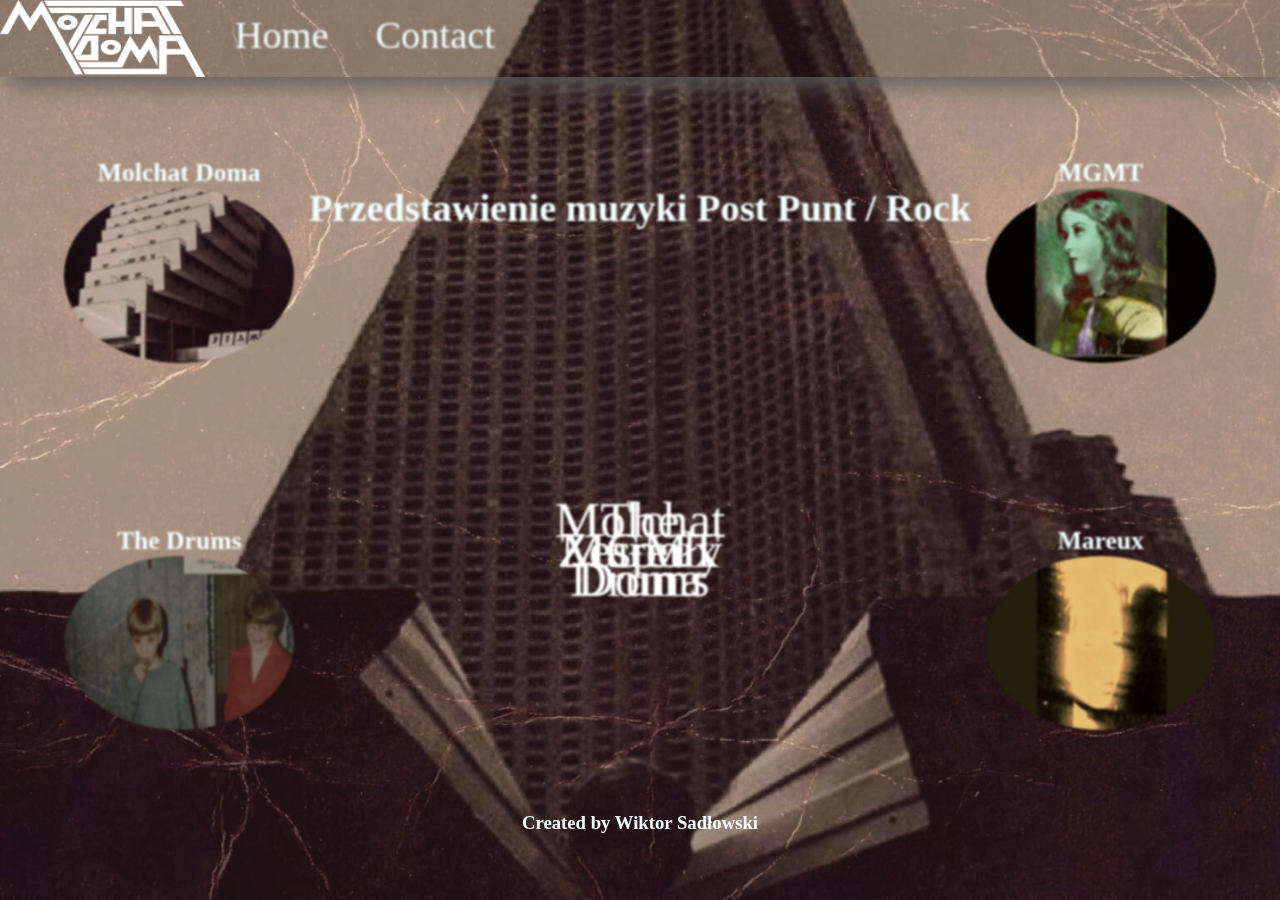
<file: index.html>
<!DOCTYPE html>
<html lang="en">
<head>
    <meta charset="UTF-8">
    <meta name="viewport" content="width=device-width, initial-scale=1.0, maximum-scale=5.0, minimum-scale=1.0">
    <title>Document</title>
    <link rel="stylesheet" href="index.css">
    
</head>
<body>
    <div class="container">
    <header>
        <img id="logo"src="logo.webp" alt="logo">
        <menu>
        <li class="nav"><a href="index.html">Home</a></li>
        <li class="nav"><a href="contact.html">Contact</a></li>
    </menu>
    </header>
    <main>
        <section> 
        <h1 id="tytul">Przedstawienie muzyki
            Post Punt / Rock</h1>
          <div class="morphing">
            <div class="word">Zespoły</div>
            <div class="word">MGMT</div>
            <div class="word">Molchat Doma</div>
            <div class="word">Mareux</div>
            <div class="word">The Drums</div>
          </div>
        </section>
        <aside id="asid1">
        <article id="sit1">
            <h4>Molchat Doma</h4>
            <img id="img1.1"  src="1.1.webp" alt="zdjecie z linkiem do strony o Molchat Doma">
            
        </article>
        <article id="sit2">
            <h4>The Drums</h4>
            <img id="img1.2"  src="1.2.webp" alt="zdjecie z linkiem do strony o The Drums">
            
        </article>
        </aside>
        <aside id="asid2">
        <article id="sit3">
            <h4>MGMT</h4>
            <img id="img2.1"  src="2.1.webp" alt="zdjecie z linkiem do strony o MGMT">
            
        </article>
        <article id="sit4">
            <h4>Mareux</h4>
            <img id="img2.2" src="2.2.webp" alt="zdjecie z linkiem do strony o mareux">
            
        </article>
        </aside>
    </main>
    <footer>
        <h3 id="stopka">Created by Wiktor Sadłowski</h3>
    </footer>
</div>
    <script defer src="index.js"></script>
</body>
</html>
</file>
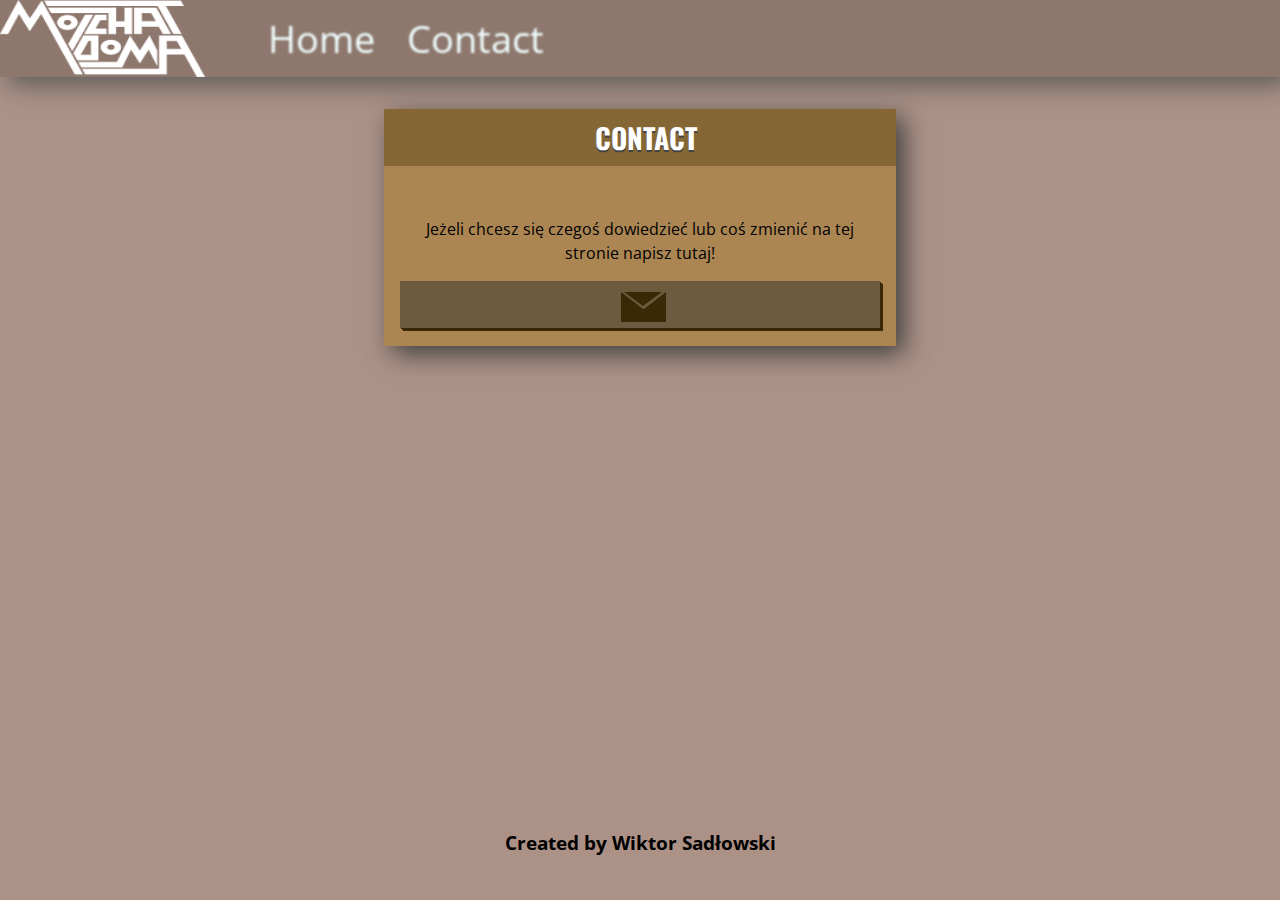
<file: contact.html>
<!DOCTYPE html>
<html lang="en">
<head>
    <meta charset="UTF-8">
    <meta name="viewport" content="width=device-width, initial-scale=1.0">
    <title>sit1</title>
    <link rel="stylesheet" href="contact.css">
</head>
<body>
    <div class="container">
    <header><img id="logo"src="logo.webp" alt="logo">
        <menu>
        <li class="nav"><a href="index.html">Home</a></li>
        <li class="nav"><a href="contact.html">Contact</a></li>
    </menu></header>
    <main>
        <section id="contact">
            <div class="sectionheader">	<h1>CONTACT</h1></div>
            <article>
            <p>Jeżeli chcesz się czegoś dowiedzieć lub coś zmienić na tej stronie napisz tutaj!</p>
                
                    <label for="checkcontact" class="contactbutton"><div class="mail"></div></label><input id="checkcontact" type="checkbox">
            
                    <form action="" method="post" class="contactform">
                        <p class="input_wrapper"><input type="text" name="imie" value=""  id ="contact_nom"><label for="contact_nom">IMIE</label></p>
                        <p class="input_wrapper"><input type="text" name="email" value=""  id ="contact_email"><label for="contact_email">EMAIL</label></p>
                        <p class="input_wrapper"><input type="text" name="sprawa" value=""  id ="contact_sujet"><label for="contact_sujet">SPRAWA</label></p>
                        <p class="textarea_wrapper"><textarea name="contact_message" id="contact_message"></textarea></p>
                        <p class="submit_wrapper"><input type="submit" value="Submit"></p>			
                    </form>
            </article>
        </section>
    </main>
    <footer>
        <h3 id="stopka">Created by Wiktor Sadłowski</h3>
    </footer>
</div>
</body>
</html>
</file>
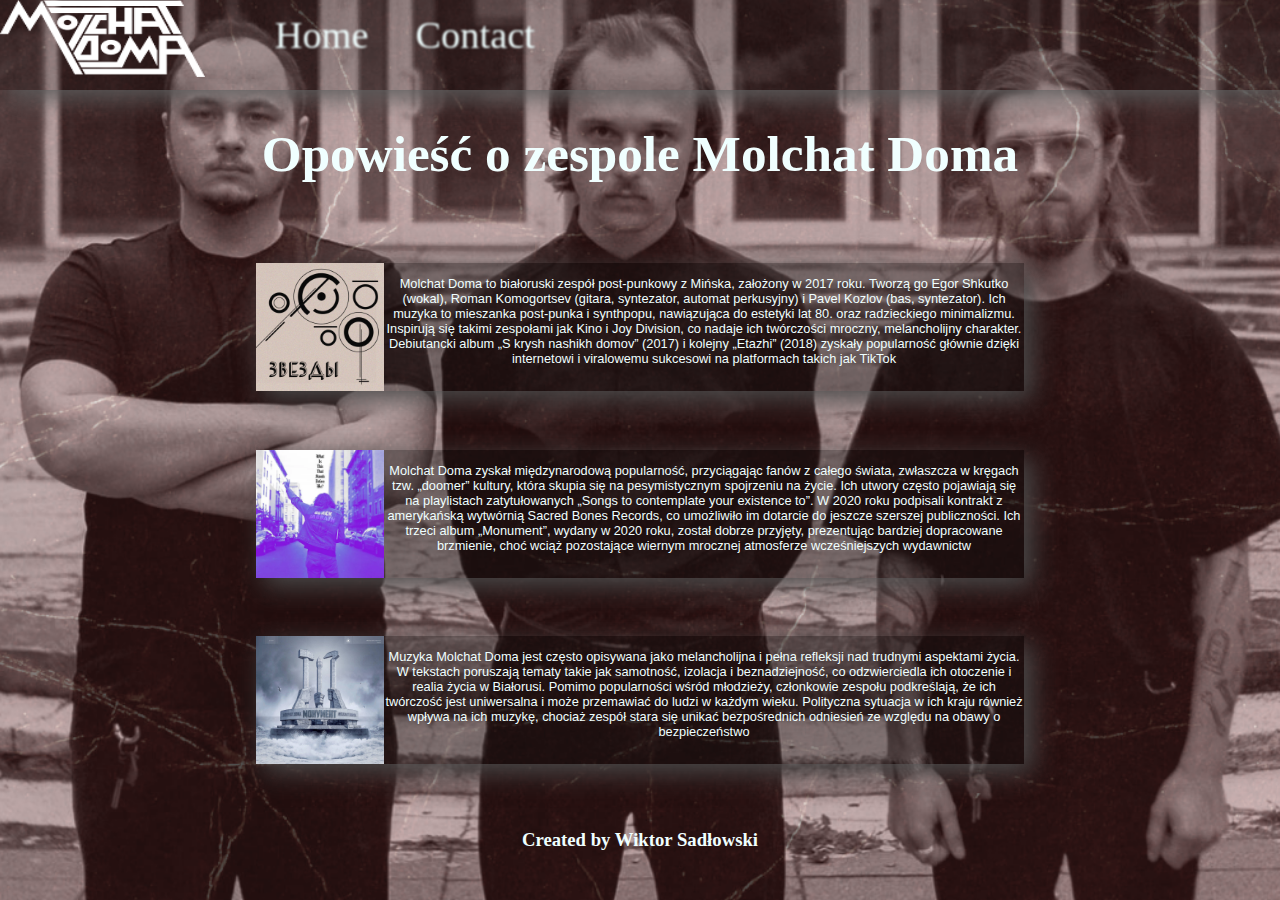
<file: sit1.html>
<!DOCTYPE html>
<html lang="en">
<head>
    <meta charset="UTF-8">
    <meta name="viewport" content="width=device-width, initial-scale=1.0">
    <title>Molchat Doma</title>
    <link rel="stylesheet" href="sit1.css">
</head>
<body>
    <div class="container">
    <header><img id="logo"src="logo.webp" alt="logo">
        <menu>
        <li class="nav"><a href="index.html">Home</a></li>
        <li class="nav"><a href="contact.html">Contact</a></li>
    </menu></header>
    <main>
        <h1>Opowieść o zespole Molchat Doma</h1>
        <section>
            <img src="MolchatDoma1.png" alt="cover albumu zvezdy">
            <p>Molchat Doma to białoruski zespół post-punkowy z Mińska, założony w 2017 roku. Tworzą go Egor Shkutko (wokal), Roman Komogortsev (gitara, syntezator, automat perkusyjny) i Pavel Kozlov (bas, syntezator). Ich muzyka to mieszanka post-punka i synthpopu, nawiązująca do estetyki lat 80. oraz radzieckiego minimalizmu. Inspirują się takimi zespołami jak Kino i Joy Division, co nadaje ich twórczości mroczny, melancholijny charakter. Debiutancki album „S krysh nashikh domov” (2017) i kolejny „Etazhi” (2018) zyskały popularność głównie dzięki internetowi i viralowemu sukcesowi na platformach takich jak TikTok​</p>
        </section>
        <section>
            <img src="MolchatDoma2.webp" alt="cover albumu Heaven and Hell">
            <p>Molchat Doma zyskał międzynarodową popularność, przyciągając fanów z całego świata, zwłaszcza w kręgach tzw. „doomer” kultury, która skupia się na pesymistycznym spojrzeniu na życie. Ich utwory często pojawiają się na playlistach zatytułowanych „Songs to contemplate your existence to”. W 2020 roku podpisali kontrakt z amerykańską wytwórnią Sacred Bones Records, co umożliwiło im dotarcie do jeszcze szerszej publiczności. Ich trzeci album „Monument”, wydany w 2020 roku, został dobrze przyjęty, prezentując bardziej dopracowane brzmienie, choć wciąż pozostające wiernym mrocznej atmosferze wcześniejszych wydawnictw</p>
        </section>
        <section>
            <img src="MolchatDoma3.png" alt="cover albumu Monument">
            <p>Muzyka Molchat Doma jest często opisywana jako melancholijna i pełna refleksji nad trudnymi aspektami życia. W tekstach poruszają tematy takie jak samotność, izolacja i beznadziejność, co odzwierciedla ich otoczenie i realia życia w Białorusi. Pomimo popularności wśród młodzieży, członkowie zespołu podkreślają, że ich twórczość jest uniwersalna i może przemawiać do ludzi w każdym wieku. Polityczna sytuacja w ich kraju również wpływa na ich muzykę, chociaż zespół stara się unikać bezpośrednich odniesień ze względu na obawy o bezpieczeństwo​</p>
        </section>
    </main>
    <footer><h3>Created by Wiktor Sadłowski</h3></footer>
</div>
</body>
</html>
</file>
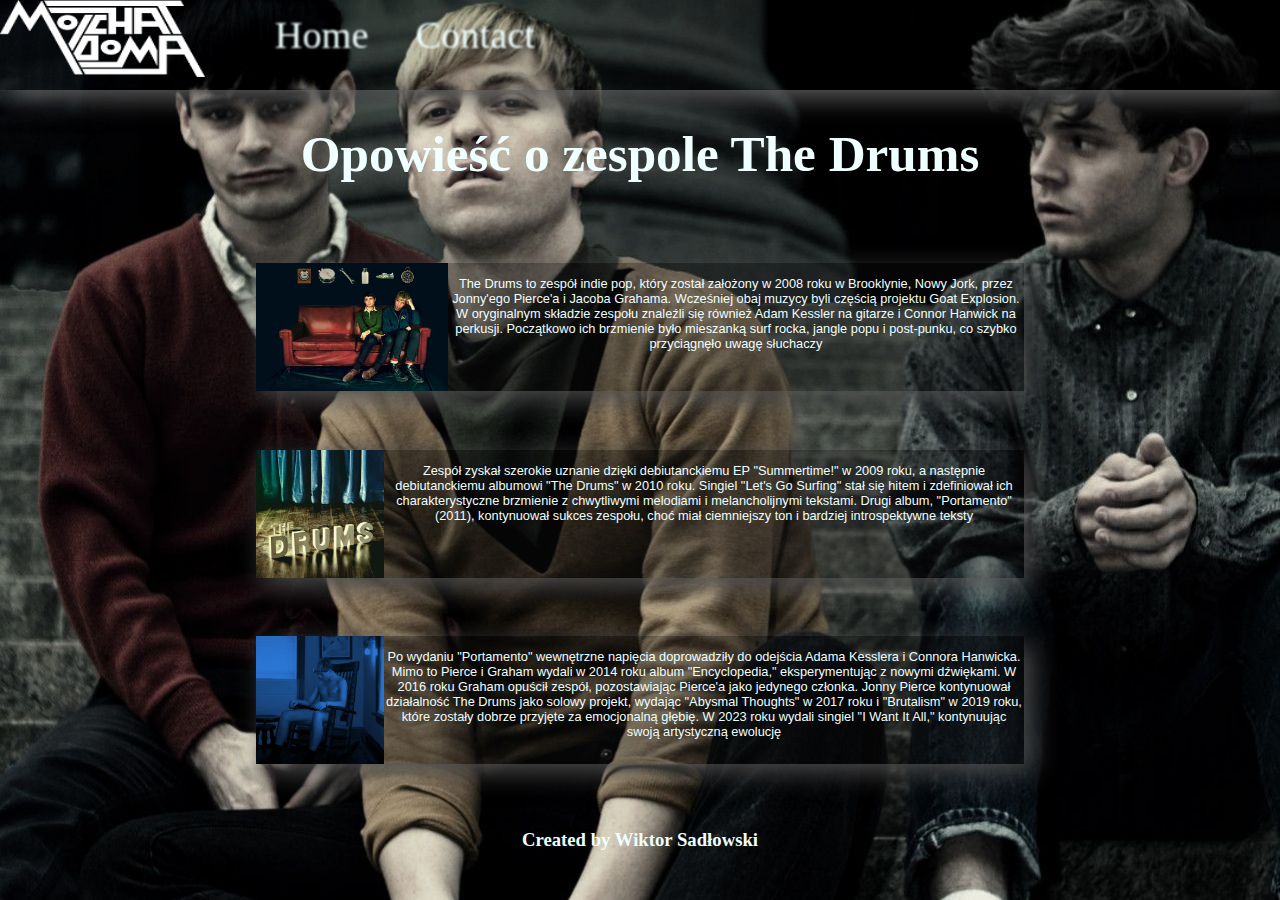
<file: sit2.html>
<!DOCTYPE html>
<html lang="en">
<head>
    <meta charset="UTF-8">
    <meta name="viewport" content="width=device-width, initial-scale=1.0">
    <title>The Drums</title>
    <link rel="stylesheet" href="sit2.css">
</head>
<body>
    <div class="container">
        <header><img id="logo"src="logo.webp" alt="logo">
            <menu>
            <li class="nav"><a href="index.html">Home</a></li>
            <li class="nav"><a href="contact.html">Contact</a></li>
        </menu></header>
    <main>
        <h1>Opowieść o zespole The Drums</h1>
        <section>
            <img src="TheDrums1.webp" alt="cover albumu Encyclopedia">
            <p>The Drums to zespół indie pop, który został założony w 2008 roku w Brooklynie, Nowy Jork, przez Jonny'ego Pierce'a i Jacoba Grahama. Wcześniej obaj muzycy byli częścią projektu Goat Explosion. W oryginalnym składzie zespołu znaleźli się również Adam Kessler na gitarze i Connor Hanwick na perkusji. Początkowo ich brzmienie było mieszanką surf rocka, jangle popu i post-punku, co szybko przyciągnęło uwagę słuchaczy​</p>
        </section>
        <section>
            <img src="TheDrums2.webp" alt="cover albumu The Drums">
            <p>Zespół zyskał szerokie uznanie dzięki debiutanckiemu EP "Summertime!" w 2009 roku, a następnie debiutanckiemu albumowi "The Drums" w 2010 roku. Singiel "Let's Go Surfing" stał się hitem i zdefiniował ich charakterystyczne brzmienie z chwytliwymi melodiami i melancholijnymi tekstami. Drugi album, "Portamento" (2011), kontynuował sukces zespołu, choć miał ciemniejszy ton i bardziej introspektywne teksty​</p>
        </section>
        <section>
            <img src="TheDrums3.webp" alt="cover albumu Jonny">
            <p>Po wydaniu "Portamento" wewnętrzne napięcia doprowadziły do odejścia Adama Kesslera i Connora Hanwicka. Mimo to Pierce i Graham wydali w 2014 roku album "Encyclopedia," eksperymentując z nowymi dźwiękami. W 2016 roku Graham opuścił zespół, pozostawiając Pierce'a jako jedynego członka. Jonny Pierce kontynuował działalność The Drums jako solowy projekt, wydając "Abysmal Thoughts" w 2017 roku i "Brutalism" w 2019 roku, które zostały dobrze przyjęte za emocjonalną głębię. W 2023 roku wydali singiel "I Want It All," kontynuując swoją artystyczną ewolucję</p>
        </section>
    </main>
    <footer><h3>Created by Wiktor Sadłowski</h3></footer>
</div>
</body>
</html>
</file>
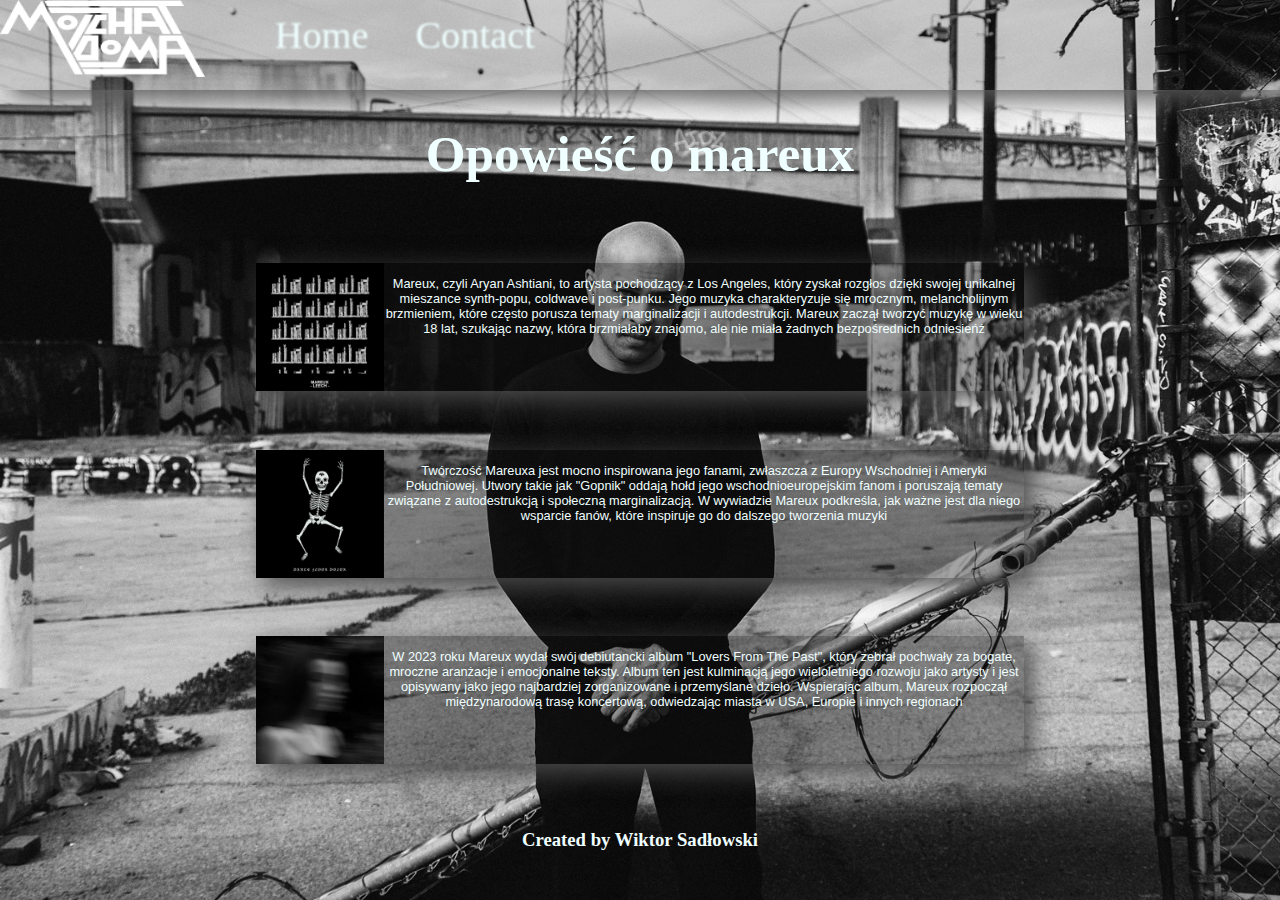
<file: sit4.html>
<!DOCTYPE html>
<html lang="en">
<head>
    <meta charset="UTF-8">
    <meta name="viewport" content="width=device-width, initial-scale=1.0">
    <title>mareux</title>
    <link rel="stylesheet" href="sit4.css">
</head>
<body>
    <div class="container">
        <header><img id="logo"src="logo.webp" alt="logo">
            <menu>
            <li class="nav"><a href="index.html">Home</a></li>
            <li class="nav"><a href="contact.html">Contact</a></li>
        </menu></header>
    <main>
        <h1>Opowieść o mareux</h1>
        <section>
            <img src="mareux3.webp" alt="cover singla Leech">
            <p>Mareux, czyli Aryan Ashtiani, to artysta pochodzący z Los Angeles, który zyskał rozgłos dzięki swojej unikalnej mieszance synth-popu, coldwave i post-punku. Jego muzyka charakteryzuje się mrocznym, melancholijnym brzmieniem, które często porusza tematy marginalizacji i autodestrukcji. Mareux zaczął tworzyć muzykę w wieku 18 lat, szukając nazwy, która brzmiałaby znajomo, ale nie miała żadnych bezpośrednich odniesieńż</p>
        </section>
        <section>
            <img src="mareux2.webp" alt="cover singla Dance Floor Donor">
            <p>Twórczość Mareuxa jest mocno inspirowana jego fanami, zwłaszcza z Europy Wschodniej i Ameryki Południowej. Utwory takie jak "Gopnik" oddają hołd jego wschodnioeuropejskim fanom i poruszają tematy związane z autodestrukcją i społeczną marginalizacją. W wywiadzie Mareux podkreśla, jak ważne jest dla niego wsparcie fanów, które inspiruje go do dalszego tworzenia muzyki</p>
        </section>
        <section>
            <img src="mareux1.webp" alt="cover albumu Lovers from the Past">
            <p>W 2023 roku Mareux wydał swój debiutancki album "Lovers From The Past", który zebrał pochwały za bogate, mroczne aranżacje i emocjonalne teksty. Album ten jest kulminacją jego wieloletniego rozwoju jako artysty i jest opisywany jako jego najbardziej zorganizowane i przemyślane dzieło. Wspierając album, Mareux rozpoczął międzynarodową trasę koncertową, odwiedzając miasta w USA, Europie i innych regionach</p>
        </section>
    </main>
    <footer><h3>Created by Wiktor Sadłowski</h3></footer>
</div>
</body>
</html>
</file>
<file: index.css>
.container{
text-align: center;
background-image: url(index.png);
background-size: cover;
background-repeat: no-repeat;
background-position: center;
display: grid; 
grid-template-columns: 0.6fr 1.5fr 0.6fr; 
grid-template-rows: 0.4fr 5fr 0.6fr; 
grid-template-areas: 
  "head head head"
  "main main main"
  "foot foot foot"; 
  list-style-type: none;
  min-height: 100vh;
}
body{
    margin:0px;
    color: azure;
    height: 100%;
}
header{
  grid-area: head;
  width: 100%;
  display: flex;
  justify-content: left;
  flex-direction: row;
  background-color: #0000002c;
  box-shadow: 8px 8px 24px 0px rgb(92, 92, 92);
}
menu{
display: flex;
  flex-direction: row;
  margin: 0;
  justify-content: flex-end;
}
.nav{
  display: flex;
  align-items: center;
  justify-content: center;
  width: 12vw;
  height: 3vw;
  color: azure;
  margin-top: 1vw;
}
#logo{
  height: 6vw;
  width: 16%;
  border-radius: 0%;
  margin: 0;
  justify-content: flex-end;
  filter: blur(0px);
}
main{
    display: grid;
    grid-template-columns: 0.6fr 3fr 0.6fr; 
    grid-template-rows: 1fr 1fr; 
    grid-template-areas: 
    "asid1 sec asid2"
    "asid1 sec asid2"; 
    grid-area: main;
}
h1{
  filter: blur(1px);
  font-size: 3vw;
}
footer{
    grid-area: foot;
    height: 100%;
    filter: blur(0.7px);
}
h4{
  filter: blur(1px);
  font-size: 2vw;
}
#asid1{
    grid-area: asid1;
}
#asid2{
    grid-area: asid2;
}
section{
    grid-area: sec;
    display: flex;
    justify-content:space-around;
    flex-direction: column;
    
}
aside{
    display: flex;
    flex-direction: column;
    justify-content: space-around;
    height: 100%;
}
article{
    display: flex;
    flex-direction: column;
    height: 16vw;
    width: 18vw;
}

img{
    display: flex;
    height: 100%;
    width: 100%;
    border-radius: 50%;
    filter: blur(1px);
}

a{
    filter: blur(1px);
    font-size:3vw;
    width: 100%;
    height: 100%;
    text-decoration:none;
    color: azure;
}
a::before{
  content: "";
  position: absolute;
  display: block;
  width: 90%;
  height: 2px;
  top: 3.5vw;
  left: 5%;
  background-color: #ffffff;
  transform: scaleX(0);
  transition: transform 0.3s ease;
}
a:hover::before{
  transform: scaleX(1);
}

  *, *::before, *::after {
    padding: 0;
    margin: 0 auto;
    box-sizing: border-box;
  }
  
  body {
    font-family: "Roboto Slab", serif;
  }
  
  .morphing {
    position: relative;
    font-size: 4vw;
    background-color: #000;
    color: #fff;
    min-height: 20vw;
    filter: contrast(25) blur(1px);
  }
  
  .word {
    position: absolute;
    top: 40%;
    left: 50%;
    transform: translate(-50%, -50%);
    animation: word 16s infinite ease-in-out;
  }
  .word:nth-child(1) {
    animation-delay: -16s;
  }
  .word:nth-child(2) {
    animation-delay: -14s;
  }
  .word:nth-child(3) {
    animation-delay: -12s;
  }
  .word:nth-child(4) {
    animation-delay: -10s;
  }
  .word:nth-child(5) {
    animation-delay: -8s;
  }
  .word:nth-child(6) {
    animation-delay: -6s;
  }
  .word:nth-child(7) {
    animation-delay: -4s;
  }
  @keyframes word {
    0%, 5%, 100% {
      filter: blur(0px);
      opacity: 1;
    }
    20%, 80% {
      filter: blur(1em);
      opacity: 0;
    }
  }
#sit1:hover{
    transform: scale(1.1);
}
#sit2:hover{
    transform: scale(1.1);
}
#sit3:hover{
    transform: scale(1.1);
}
#sit4:hover{
    transform: scale(1.1);
}
footer{
  text-align: center;
  display: flex;
  align-content: end;
}
@media screen and (max-width:576px){
main{
  grid-template-columns: 1fr 2.2fr 1fr;
  grid-template-rows: 0.6fr 1fr 1fr; 
  grid-template-areas: 
    "sec sec sec"
    "asid1 null asid2"
    "asid1 null asid2";
  /* display: flex;
  flex-direction: column;
  justify-content: space-around; */
}
.container{
  grid-template-rows: 0.5fr 5fr 0.3fr; 
  /* background-color: rgb(66, 65, 65);
  background-image: none; */
  grid-template-rows: 0.6fr 6fr 0.6fr;
}
h1{
  margin-top: 2vw;
  font-size: 7vw;
  filter: blur(0px);
}
h4{
  filter: blur(0px);
  font-size: 4vw;
}
img{
  filter: blur(0px);
}
article{
  height: 35vw;
  width: 35vw;
}
.word {
  position: absolute;
  top: 50%;
  left: 50%;
  transform: translate(-50%, -50%);
  animation: word 16s infinite ease-in-out;
}
.morphing {
  position: relative;
  font-size: 8vw;
  background-color: #000;
  color: #fff;
  min-height: 15vw;
  filter: contrast(25) blur(1px);
}
.nav{
  margin: 3vw;
  width: 24vw;
  height: 16vw;
}
a{
  filter: blur(0px);
  font-size: 6vw;

}
#logo{
  margin-top: 2vw;
  height: 16vw;
  width: 28vw;
}
}
</file>
<file: contact.css>
@import url(https://fonts.googleapis.com/css?family=Oswald:400,700);
@import url(https://fonts.googleapis.com/css?family=Open+Sans);

.container{
  text-align: center;
  display: grid; 
  background-color: #ac9186;
  grid-template-columns: 0.6fr 1.5fr 0.6fr; 
  grid-template-rows: 0.4fr 5fr 0.6fr; 
  grid-template-areas: 
    "head head head"
    "main main main"
    "foot foot foot"; 
    list-style-type: none;
    min-height: 100vh;
  }
  body{
    margin: 0px;
  font-family: Open Sans ,sans-serif;
  line-height:1.5em;
}
main{
  grid-area: main;
}
footer{
  grid-area: foot;
}
#contact {
width: 40vw;
margin:2em auto;
background-color: #ab8653;
position: relative;
box-shadow: 8px 8px 24px 0px rgb(64, 64, 64);
}
#contact::after {
content: "";
display: block;
height: 2vw;
width: 90%;
left: 5%;
bottom: 0;
position: absolute;
-webkit-box-shadow: 0 5px 15px 0 rgba(0, 0, 0, 0.19);
box-shadow: 0 5px 15px 0 rgba(0, 0, 0, 0.19);
border-radius: 100%;
z-index: -1;
}
#contact article {
  padding: 1em;
}
#contact h1 {
background: #7b602dcb;
font-family: Oswald ,sans-serif;
font-size: 1.75em;
padding: 0.6em 0 0.6em 0.4em;
color: white;
text-shadow: 0 0.06em 0 #424242;
position: relative;
}
.contactbutton {
background: #5d513acb;
-webkit-box-shadow: 1px 1px 0 0 #3a2807,2px 2px 0 0 #3a2807,3px 3px 0 0 #3a2807;
box-shadow: 1px 1px 0 0 #3a2807,2px 2px 0 0 #3a2807,3px 3px 0 0 #3a2807;
text-align: center;
display: block;
width: 100%;
height: 10%;
margin-top: 1vw;
margin-bottom: 2px;
cursor: pointer;
}
.contactbutton:hover {
-webkit-box-shadow: 1px 1px 0 0 #3a2807,0px 0px 0 0 #3a2807,0px 0px 0 0 #3a2807;
box-shadow: 1px 1px 0 0 #3a2807,0px 0px 0 0 #3a2807,0px 0px 0 0 #3a2807;
margin-bottom: 0px;
}
.mail {
margin-top: 11px;
font-size: 15px;
display: inline-block;
border-top: 2em solid transparent;
border-left: 2.6em solid #3a2807;
height: 0;
width: 0;
position: relative;
}
.mail:before {
content: '';
top: -2.5em;
left: -2.95em;
display: block;
position: absolute;
border-top: 1.2em solid #3a2807;
border-left: 1.6em solid transparent;
border-right: 1.6em solid transparent;
border-bottom: 1em solid transparent;
font-size: 0.8em;
}
.mail::after {
display: block;
content: "";
position: absolute;
border-top: 2em solid transparent;
border-right: 2.6em solid #3a2807;
height: 0;
width: 0;
left: -2.18em;
bottom: 0;
}
#checkcontact{
position: absolute;
left: -9999px;
}
.contactform {
overflow: hidden;
max-height: 0px;
-webkit-transition: all linear 1s;
-moz-transition: all linear 1s;
-o-transition: all linear 1s;
-ms-transition: all linear 1s;
transition: all linear 1s;
}
#checkcontact:checked + .contactform {
max-height: 1000px;
}
.input_wrapper {
position: relative;
}
.textarea_wrapper textarea {
margin-top: 20px;
display: block;
width: 100%;
background: rgb(255, 255, 255);
box-shadow: 0 0 1px 0 #E4E4E4;
-webkit-box-sizing: border-box;
-moz-box-sizing: border-box;
box-sizing: border-box;
padding: 1em;
-webkit-transition: all 250ms ease;
-moz-transition: all 250ms ease;
-ms-transition: all 250ms ease;
-o-transition: all 250ms ease;
transition: all 250ms ease;
color: #ffffff;
}
.input_wrapper input[type="text"] {
margin-top: 1em;
display: block;
width: 100%;
-webkit-box-sizing: border-box;
-moz-box-sizing: border-box;
box-sizing: border-box;
padding: 1em;
-webkit-transition: all 250ms ease;
-moz-transition: all 250ms ease;
-ms-transition: all 250ms ease;
-o-transition: all 250ms ease;
transition: all 250ms ease;
color: #000000;
text-indent: 15%;
}
.input_wrapper input[type="text"]:focus {
outline: none;
text-indent: 0;
}
.input_wrapper label {
position: absolute;
left: 0;
top: 0;
height: 100%;
background: #45310ccb;
color: rgb(255, 255, 255);
font-family: Oswald ,sans-serif;
box-sizing: border-box;
width: 15%;
text-align: center;
line-height: 2.8em;
-webkit-transition: all 250ms ease;
-moz-transition: all 250ms ease;
-ms-transition: all 250ms ease;
-o-transition: all 250ms ease;
transition: all 250ms ease;
}
.input_wrapper input[type="text"]:focus + label {
left: 85%;
}
.textarea_wrapper textarea {
margin-top: 20px;
display: block;
width: 100%;
  min-height:150px;
background: white;
box-shadow: 0 0 1px 0 #E4E4E4;
-webkit-box-sizing: border-box;
-moz-box-sizing: border-box;
box-sizing: border-box;
padding: 1em;
-webkit-transition: all 250ms ease;
-moz-transition: all 250ms ease;
-ms-transition: all 250ms ease;
-o-transition: all 250ms ease;
transition: all 250ms ease;
color: #000000;
}
.textarea_wrapper textarea:focus {
outline: none;
}
.submit_wrapper {
text-align: center;
}
.submit_wrapper input {
text-align: center;
display: inline-block;
width: 40%;
height: 50px;
margin-top: 1em;
margin-bottom: 6px;
cursor: pointer;
background: #45310ccb;
color: white;
font-family: Oswald ,sans-serif;
font-size: 1em;
border: none;
-webkit-box-shadow: 1px 1px 0 0 #3a2807,2px 2px 0 0 #3a2807,3px 3px 0 0 #3a2807;
box-shadow: 1px 1px 0 0 #3a2807,2px 2px 0 0 #3a2807,3px 3px 0 0 #3a2807;
-webkit-appearance: none;
  -webkit-transition: all 250ms ease;
-moz-transition: all 250ms ease;
-ms-transition: all 250ms ease;
-o-transition: all 250ms ease;
transition: all 250ms ease;
}
.submit_wrapper input:hover {
-webkit-box-shadow: 1px 1px 0 0 #835a20,0px 0px 0 0 #3a2807,0px 0px 0 0 #3a2807;
box-shadow: 1px 1px 0 0 #3a2807,0px 0px 0 0 #3a2807,0px 0px 0 0 #3a2807;
margin-top: 22px;
margin-left: 2px;
margin-bottom: 0px;
}

@media (max-width: 500px){
#contact {
width: 100%;
}
  .input_wrapper label {
line-height: 3.5em;
font-size: 0.8em;
}
}
header{
  grid-area: head;
  width: 100%;
  display: flex;
  justify-content: left;
  flex-direction: row;
  background-color: #0000002c;
  box-shadow: 8px 8px 24px 0px rgb(92, 92, 92);
}
menu{
display: flex;
  flex-direction: row;
  margin: 0;
  justify-content: flex-end;
}
.nav{
  display: flex;
  align-items: center;
  justify-content: center;
  width: 12vw;
  height: 3vw;
  color: azure;
  margin-top: 2vw;

}
#logo{
  height: 6vw;
  width: 16%;
  border-radius: 0%;
  margin: 0;
  justify-content: flex-end;
  filter: blur(0px);
}
a{
  filter: blur(1px);
  font-size:3vw;
  width: 100%;
  height: 100%;
  text-decoration:none;
  color: azure;
}
a::before{
content: "";
position: absolute;
display: block;
width: 90%;
height: 2px;
top: 3.5vw;
left: 5%;
background-color: #ffffff;
transform: scaleX(0);
transition: transform 0.3s ease;
}
a:hover::before{
transform: scaleX(1);
}
@media screen and (max-width:576px){
  .nav{
      width: 24vw;
      margin-top: 8vw;
      height: 16vw;
    }
    a{
      filter: blur(0px);
      font-size: 6vw;
    
    }
    #logo{
      margin-top: 2vw;
      height: 16vw;
      width: 28vw;
    }
    h1{
      margin-top: 6vw;
      font-size: 7vw;
      filter: blur(0px);
    }
}
</file>
<file: sit1.css>
body{
    margin:0px;
    color: azure;
    height: 100%;
}
.container{
    text-align: center;
    background-image: url(sit1.png);
    background-size: cover;
    background-repeat: no-repeat;
    background-position: center;
    display: grid; 
    grid-template-columns: 0.6fr 1.5fr 0.6fr; 
    grid-template-rows: 0.6fr 4.8fr 0.6fr; 
    grid-template-areas: 
      "head head head"
      "main main main"
      "foot foot foot"; 
      list-style-type: none;
      min-height: 100vh;
    }
header{
    grid-area: head;
    width: 100%;
    display: flex;
    justify-content: left;
    flex-direction: row;
    background-color: #0000002c;
    box-shadow: 8px 8px 24px 0px rgb(92, 92, 92);
  }
  menu{
  display: flex;
    flex-direction: row;
    margin: 0;
    justify-content: flex-end;
  }
  .nav{
    display: flex;
    align-items: center;
    justify-content: center;
    width: 12vw;
    height: 3vw;
    color: azure;
    margin-top: 1vw;
  
  }
  #logo{
    height: 6vw;
    width: 16%;
    border-radius: 0%;
    margin: 0;
    justify-content: flex-end;
    filter: blur(0px);
  }
  a{
    filter: blur(1px);
    font-size:3vw;
    width: 100%;
    height: 100%;
    text-decoration:none;
    color: azure;
}
a::before{
  content: "";
  position: absolute;
  display: block;
  width: 90%;
  height: 2px;
  top: 3.5vw;
  left: 5%;
  background-color: #ffffff;
  transform: scaleX(0);
  transition: transform 0.3s ease;
}
a:hover::before{
  transform: scaleX(1);
}
img{
    display: flex;
    height: 10vw;
    width: 16vw;
}
main{
    grid-area: main;
    display: flex;
    flex-wrap: wrap;
    justify-content: center;
}
h1{
    width: 100%;
    font-size: 4vw;
}
section{
    background-color: #0f0f0f5d;
    box-shadow: 8px 8px 24px 0px rgb(75, 75, 75);
    display: flex;
    width: 60%;
    height: 10vw;
    font-size: 1vw;
    margin: 1vw;
    font-family: Verdana, Geneva, Tahoma, sans-serif;
}
footer{
    grid-area: foot;
}
@media screen and (max-width:576px){
    .nav{
        width: 24vw;
        margin-top: 8vw;
        height: 16vw;
      }
      a{
        filter: blur(0px);
        font-size: 6vw;
      
      }
      #logo{
        margin-top: 2vw;
        height: 16vw;
        width: 28vw;
      }
      h1{
        margin-top: 6vw;
        font-size: 7vw;
        filter: blur(0px);
      }
      img{
        display: flex;
        height: 35vw;
        width: 38vw;
    }
    section{
      width: 90%;
      height: 10vw;
      font-size: 2vw;
      margin: 4vw;
      font-family: Verdana, Geneva, Tahoma, sans-serif;
  }
}
</file>
<file: sit2.css>
body{
    margin:0px;
    color: azure;
    height: 100%;
}
.container{
    text-align: center;
    background-image: url(sit2.png);
    background-size: cover;
    background-repeat: no-repeat;
    background-position: center;
    display: grid; 
    grid-template-columns: 0.6fr 1.5fr 0.6fr; 
    grid-template-rows: 0.6fr 4.8fr 0.6fr; 
    grid-template-areas: 
      "head head head"
      "main main main"
      "foot foot foot"; 
      list-style-type: none;
      min-height: 100vh;
    }
header{
    grid-area: head;
    width: 100%;
    display: flex;
    justify-content: left;
    flex-direction: row;
    background-color: #0000002c;
    box-shadow: 8px 8px 24px 0px rgb(92, 92, 92);
  }
  menu{
  display: flex;
    flex-direction: row;
    margin: 0;
    justify-content: flex-end;
  }
  .nav{
    display: flex;
    align-items: center;
    justify-content: center;
    width: 12vw;
    height: 3vw;
    color: azure;
    margin-top: 1vw;
  
  }
  #logo{
    height: 6vw;
    width: 16%;
    border-radius: 0%;
    margin: 0;
    justify-content: flex-end;
    filter: blur(0px);
  }
  a{
    filter: blur(1px);
    font-size:3vw;
    width: 100%;
    height: 100%;
    text-decoration:none;
    color: azure;
}
a::before{
  content: "";
  position: absolute;
  display: block;
  width: 90%;
  height: 2px;
  top: 3.5vw;
  left: 5%;
  background-color: #ffffff;
  transform: scaleX(0);
  transition: transform 0.3s ease;
}
a:hover::before{
  transform: scaleX(1);
}
img{
    display: flex;
    height: 10vw;
    width: 16vw;
}
main{
    grid-area: main;
    display: flex;
    flex-wrap: wrap;
    justify-content: center;
}
h1{
    width: 100%;
    font-size: 4vw;
}
section{
    background-color: #0f0f0f5d;
    box-shadow: 8px 8px 24px 0px rgb(75, 75, 75);
    display: flex;
    width: 60%;
    height: 10vw;
    font-size: 1vw;
    margin: 1vw;
    font-family: Verdana, Geneva, Tahoma, sans-serif;
}
footer{
    grid-area: foot;
}
@media screen and (max-width:576px){
    .nav{
        width: 24vw;
        margin-top: 8vw;
        height: 16vw;
      }
      a{
        filter: blur(0px);
        font-size: 6vw;
      
      }
      #logo{
        margin-top: 2vw;
        height: 16vw;
        width: 28vw;
      }
      h1{
        margin-top: 6vw;
        font-size: 7vw;
        filter: blur(0px);
      }
      img{
        display: flex;
        height: 35vw;
        width: 38vw;
    }
    section{
      width: 90%;
      height: 10vw;
      font-size: 2vw;
      margin: 4vw;
      font-family: Verdana, Geneva, Tahoma, sans-serif;
  }
}
</file>
<file: sit4.css>
body{
    margin:0px;
    color: azure;
    height: 100%;
}
.container{
    text-align: center;
    background-image: url(sit4.png);
    background-size: cover;
    background-repeat: no-repeat;
    background-position: center;
    display: grid; 
    grid-template-columns: 0.6fr 1.5fr 0.6fr; 
    grid-template-rows: 0.6fr 4.8fr 0.6fr; 
    grid-template-areas: 
      "head head head"
      "main main main"
      "foot foot foot"; 
      list-style-type: none;
      min-height: 100vh;
    }
header{
    grid-area: head;
    width: 100%;
    display: flex;
    justify-content: left;
    flex-direction: row;
    background-color: #0000002c;
    box-shadow: 8px 8px 24px 0px rgb(92, 92, 92);
  }
  menu{
  display: flex;
    flex-direction: row;
    margin: 0;
    justify-content: flex-end;
  }
  .nav{
    display: flex;
    align-items: center;
    justify-content: center;
    width: 12vw;
    height: 3vw;
    color: azure;
    margin-top: 1vw;
  
  }
  #logo{
    height: 6vw;
    width: 16%;
    border-radius: 0%;
    margin: 0;
    justify-content: flex-end;
    filter: blur(0px);
  }
  a{
    filter: blur(1px);
    font-size:3vw;
    width: 100%;
    height: 100%;
    text-decoration:none;
    color: azure;
}
a::before{
  content: "";
  position: absolute;
  display: block;
  width: 90%;
  height: 2px;
  top: 3.5vw;
  left: 5%;
  background-color: #ffffff;
  transform: scaleX(0);
  transition: transform 0.3s ease;
}
a:hover::before{
  transform: scaleX(1);
}
img{
    display: flex;
    height: 10vw;
    width: 16vw;
}
main{
    grid-area: main;
    display: flex;
    flex-wrap: wrap;
    justify-content: center;
}
h1{
    width: 100%;
    font-size: 4vw;
}
section{
    background-color: #0f0f0f5d;
    box-shadow: 8px 8px 24px 0px rgb(75, 75, 75);
    display: flex;
    width: 60%;
    height: 10vw;
    font-size: 1vw;
    margin: 1vw;
    font-family: Verdana, Geneva, Tahoma, sans-serif;
}
footer{
    grid-area: foot;
}
@media screen and (max-width:576px){
    .nav{
        width: 24vw;
        margin-top: 8vw;
        height: 16vw;
      }
      a{
        filter: blur(0px);
        font-size: 6vw;
      
      }
      #logo{
        margin-top: 2vw;
        height: 16vw;
        width: 28vw;
      }
      h1{
        margin-top: 6vw;
        font-size: 7vw;
        filter: blur(0px);
      }
      img{
        display: flex;
        height: 35vw;
        width: 38vw;
    }
    section{
      width: 90%;
      height: 10vw;
      font-size: 2vw;
      margin: 4vw;
      font-family: Verdana, Geneva, Tahoma, sans-serif;
  }
}
</file>
